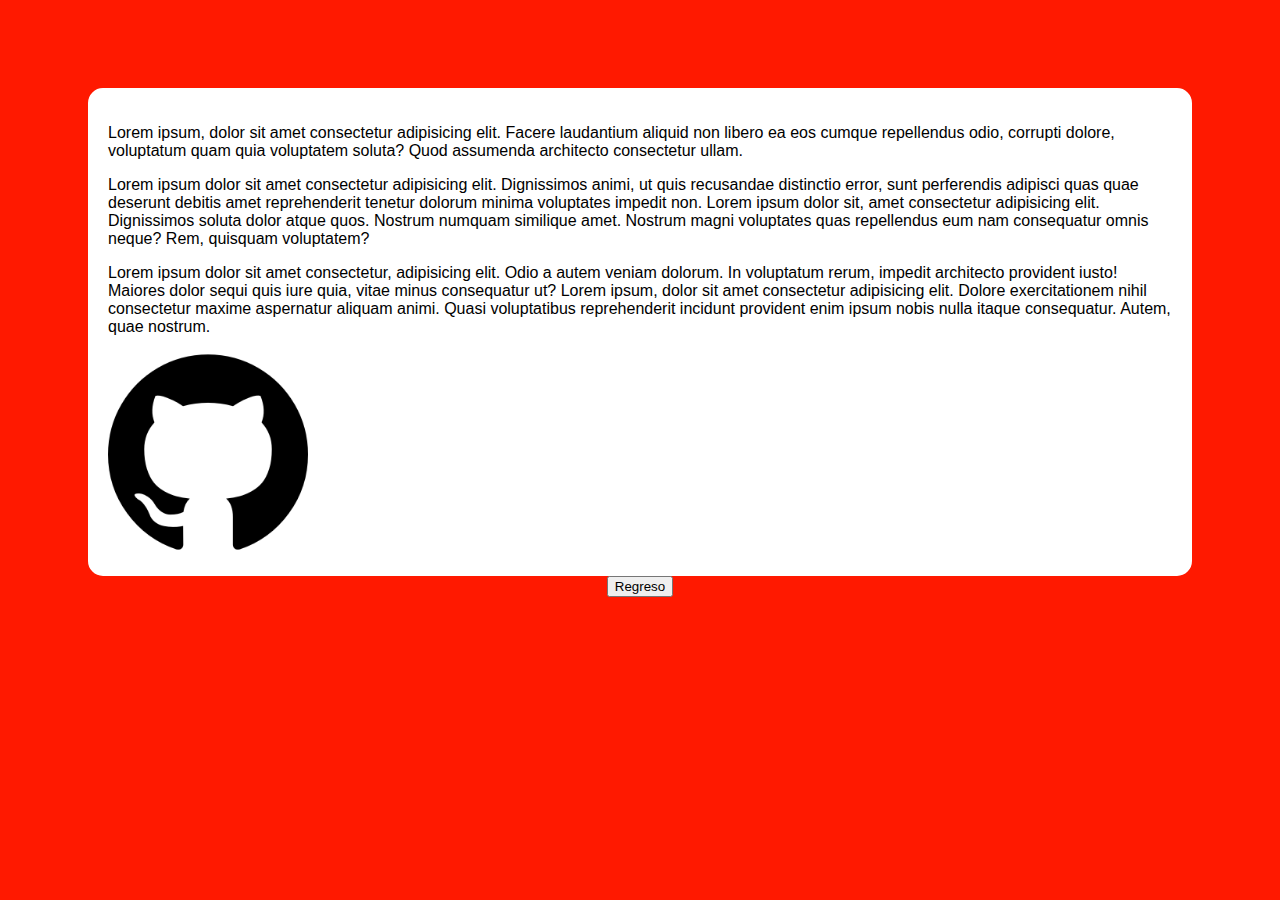
<file: tarea1.html>
<!DOCTYPE html>
<html lang="en">

<head>
    <meta charset="UTF-8">
    <meta http-equiv="X-UA-Compatible" content="IE=edge">
    <meta name="viewport" content="width=device-width, initial-scale=1.0">
    <title>1.- Mi página web</title>
    <link rel="stylesheet" href="recursos/estilo.css">
</head>

<body>
    <script src="app.js"></script>
    <div class="bordeblanco fondoblanco">
        <p>
            Lorem ipsum, dolor sit amet consectetur adipisicing elit. Facere laudantium aliquid non libero ea eos cumque
            repellendus odio, corrupti dolore, voluptatum quam quia voluptatem soluta? Quod assumenda architecto consectetur
            ullam.
        </p>
        <p>
            Lorem ipsum dolor sit amet consectetur adipisicing elit. Dignissimos animi, ut quis recusandae distinctio error,
            sunt perferendis adipisci quas quae deserunt debitis amet reprehenderit tenetur dolorum minima voluptates
            impedit non.
            Lorem ipsum dolor sit, amet consectetur adipisicing elit. Dignissimos soluta dolor atque quos. Nostrum numquam
            similique amet. Nostrum magni voluptates quas repellendus eum nam consequatur omnis neque? Rem, quisquam
            voluptatem?
        </p>
        <p>
            Lorem ipsum dolor sit amet consectetur, adipisicing elit. Odio a autem veniam dolorum. In voluptatum rerum,
            impedit architecto provident iusto! Maiores dolor sequi quis iure quia, vitae minus consequatur ut? Lorem ipsum,
            dolor sit amet consectetur adipisicing elit. Dolore exercitationem nihil consectetur maxime aspernatur aliquam
            animi. Quasi voluptatibus reprehenderit incidunt provident enim ipsum nobis nulla itaque consequatur. Autem,
            quae nostrum.
        </p>
        <a href="https://github.com/augus2349">
            <img src="recursos/25231.png" alt="logo git" width="200" height="200">
        </a>
    </div>
    <div></div>
    <div>
        <center>
            <a href="index.html">
                <button>Regreso</button>
            </a>
        </center>
    </div>
</body>

</html>
</file>
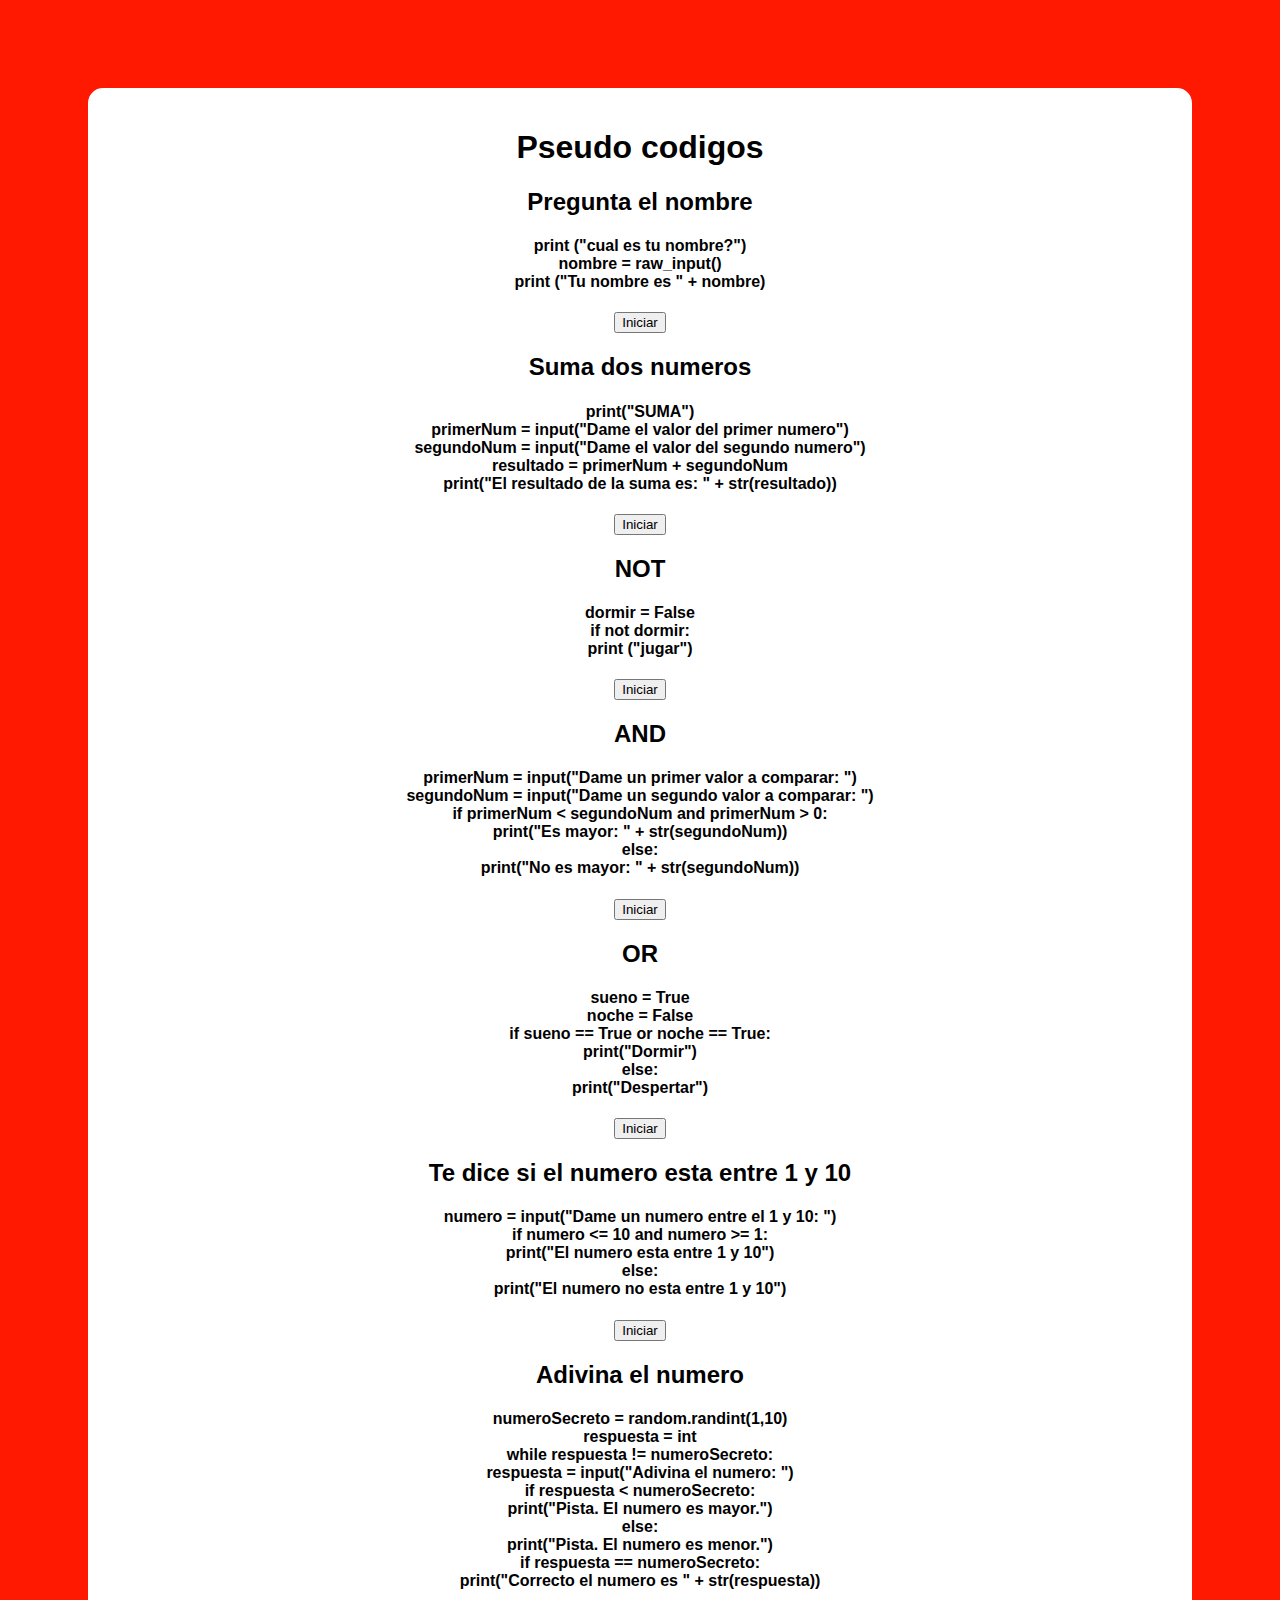
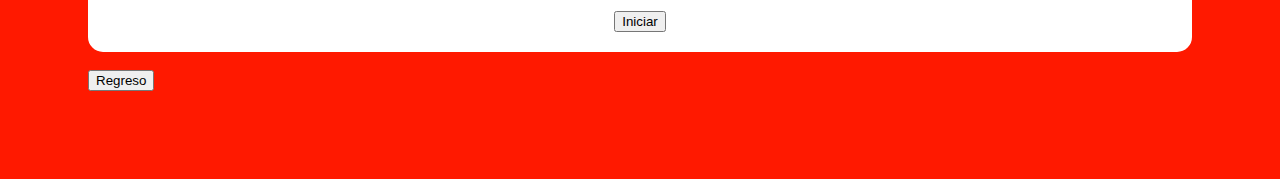
<file: tarea5.html>
<!DOCTYPE html>
<html lang="en">
<head>
    <meta charset="UTF-8">
    <meta http-equiv="X-UA-Compatible" content="IE=edge">
    <meta name="viewport" content="width=device-width, initial-scale=1.0">
    <link rel="stylesheet" href="recursos/estilo.css">
    <title>Tarea 5</title>
</head>
<body>
    <div class="bordeblanco fondoblanco">
        <center>
            <h1>Pseudo codigos</h1>
            <script src="app1.js"></script>

        <h2>Pregunta el nombre</h2>
        <h4>
            print ("cual es tu nombre?")<br>
            nombre = raw_input()<br>
            print ("Tu nombre es  " + nombre)<br>
        </h4>
        <button onclick="PreguntaNom()">Iniciar</button>

        <h2>Suma dos numeros</h2>
        <h4>
            print("SUMA")<br>
            primerNum = input("Dame el valor del primer numero")<br>
            segundoNum = input("Dame el valor del segundo numero")<br>
            resultado = primerNum + segundoNum<br>
            print("El resultado de la suma es: " + str(resultado))<br>
        </h4>
        <button onclick="Suma()">Iniciar</button>

        <h2>NOT</h2>
        <h4>
            dormir = False<br>
            if not dormir:<br>
                print ("jugar")<br>
        </h4>
        <button onclick="Not()">Iniciar</button>

        <h2>AND</h2>
        <h4>
            primerNum = input("Dame un primer valor a comparar: ")<br>
            segundoNum = input("Dame un segundo valor a comparar: ")<br>
            if primerNum < segundoNum and primerNum > 0:<br>
                print("Es mayor: " + str(segundoNum))<br>
            else:<br>
                print("No es mayor: " + str(segundoNum))<br>
        </h4>
        <button onclick="And()">Iniciar</button>

        <h2>OR</h2>
        <h4>
                sueno = True<br>
                noche = False<br>
                if sueno == True or noche == True:<br>
                    print("Dormir")<br>
                else:<br>
                    print("Despertar")<br>
        </h4>
        <button onclick="Or()">Iniciar</button>
        
        <h2>Te dice si el numero esta entre 1 y 10</h2>
        <h4>
            numero = input("Dame un numero entre el 1 y 10: ")<br>
                if numero <= 10 and numero >= 1:<br>
                    print("El numero esta entre 1 y 10")<br>
                else:<br>
                    print("El numero no esta entre 1 y 10")<br>
        </h4>
        <button onclick="Entre1Y10()">Iniciar</button>

        <h2>Adivina el numero</h2>
        <h4>
            numeroSecreto = random.randint(1,10)<br>
                respuesta = int<br>
                while respuesta != numeroSecreto:<br>
                    respuesta = input("Adivina el numero: ")<br>
                    if respuesta < numeroSecreto:<br>
                        print("Pista. El numero es mayor.")<br>
                    else:<br>
                        print("Pista. El numero es menor.")<br>
                if respuesta == numeroSecreto:<br>
                    print("Correcto el numero es " + str(respuesta))<br>
        </h4>
        <button onclick="Adivina()">Iniciar</button>
        </div>
        </center>
    </div>
    <br>
    <div>
        <a href="index.html">
            <button>Regreso</button>
        </a>
    </div>
    
</body>
</html>
</file>
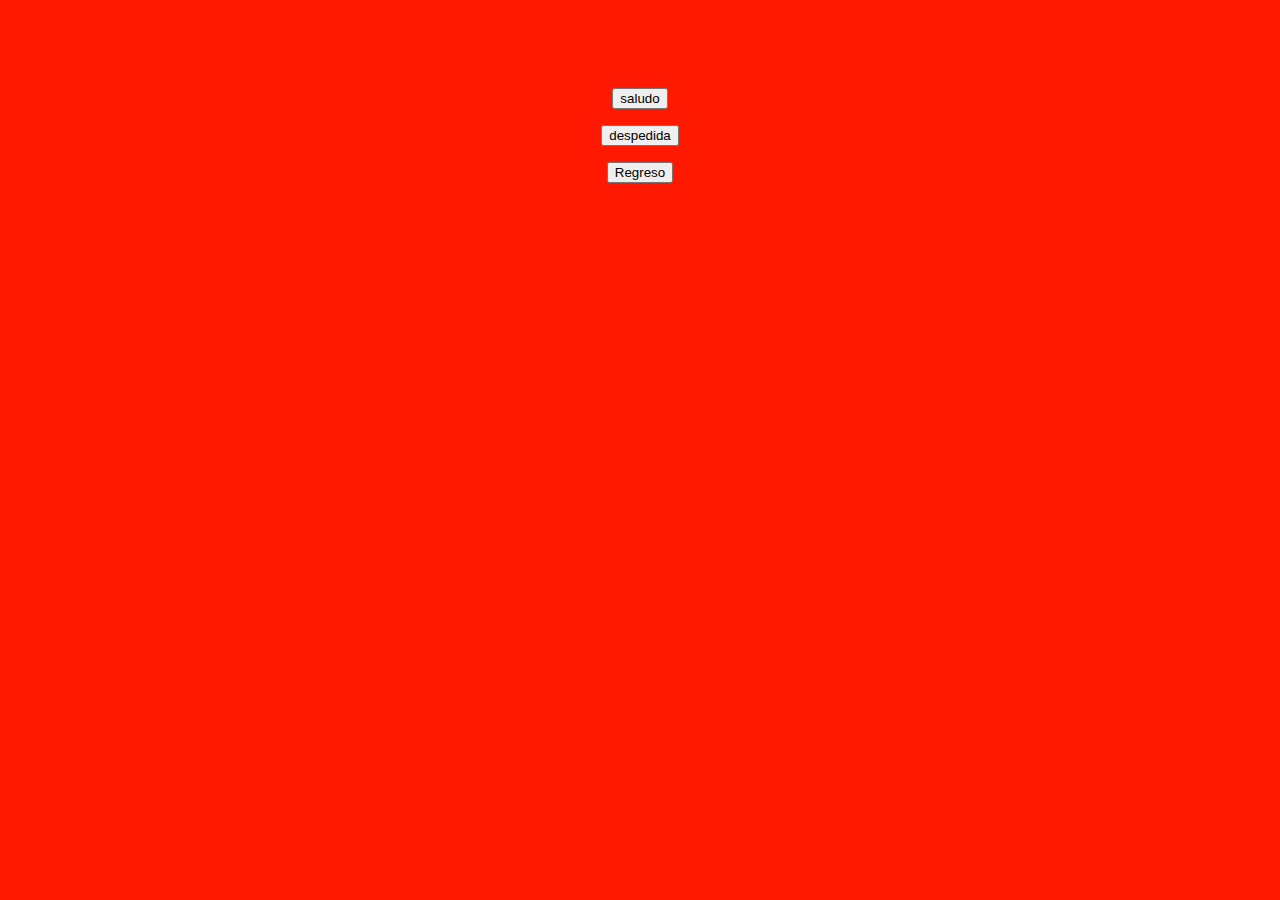
<file: tarea6.html>
<!DOCTYPE html>
<html lang="en">
<head>
    <meta charset="UTF-8">
    <meta http-equiv="X-UA-Compatible" content="IE=edge">
    <meta name="viewport" content="width=device-width, initial-scale=1.0">
    <title>Document</title>
    <link rel="stylesheet" href="recursos/estilo.css">
</head>
<body>
    <script src="app2.js"></script>
    <div>
        <center>
            <button onclick="saludo()">saludo</button>
            <p> </p>
            <button onclick="despedir()">despedida</button>
            <p></p>
            <a href="index.html">
                <button>Regreso</button>
            </a>
        </center>
    </div>
</body>
</html>
</file>
<file: recursos/estilo.css>
body{
    background-color: #ff1900 ;
    font-family: sans-serif;
    padding: 5em;
    
}


.fondoblanco{
    background-color: white;
}

.fondoazul{
    background-color: rgb(67, 93, 241);
    
}

.fondonegro{
    background-color: black;

}

.texto1{

        text-align: center;
        font-size: 5em;
        color: darkgray;
}
.texto2{

    padding-left: 1em;
    padding-right: 1em;
    padding-bottom: 1em;
    font-size: 1em;
    color: white;
    font-family: fuentepaco;
    text-align: justify;

}

.texto3{

    font-size: 2em;
    text-align: center;
    color: white;
    padding: 0.5em;

}

.texto4{

    font-size: 2em;
    color: white;
    text-align: left;

}

.imagenEstilo{

    width: 100%;
    text-align: center;
}

.bordeblanco{
    border: 20px solid white;
    border-radius: 15px;

}

.separa{

    padding: 1em;
}
</file>
